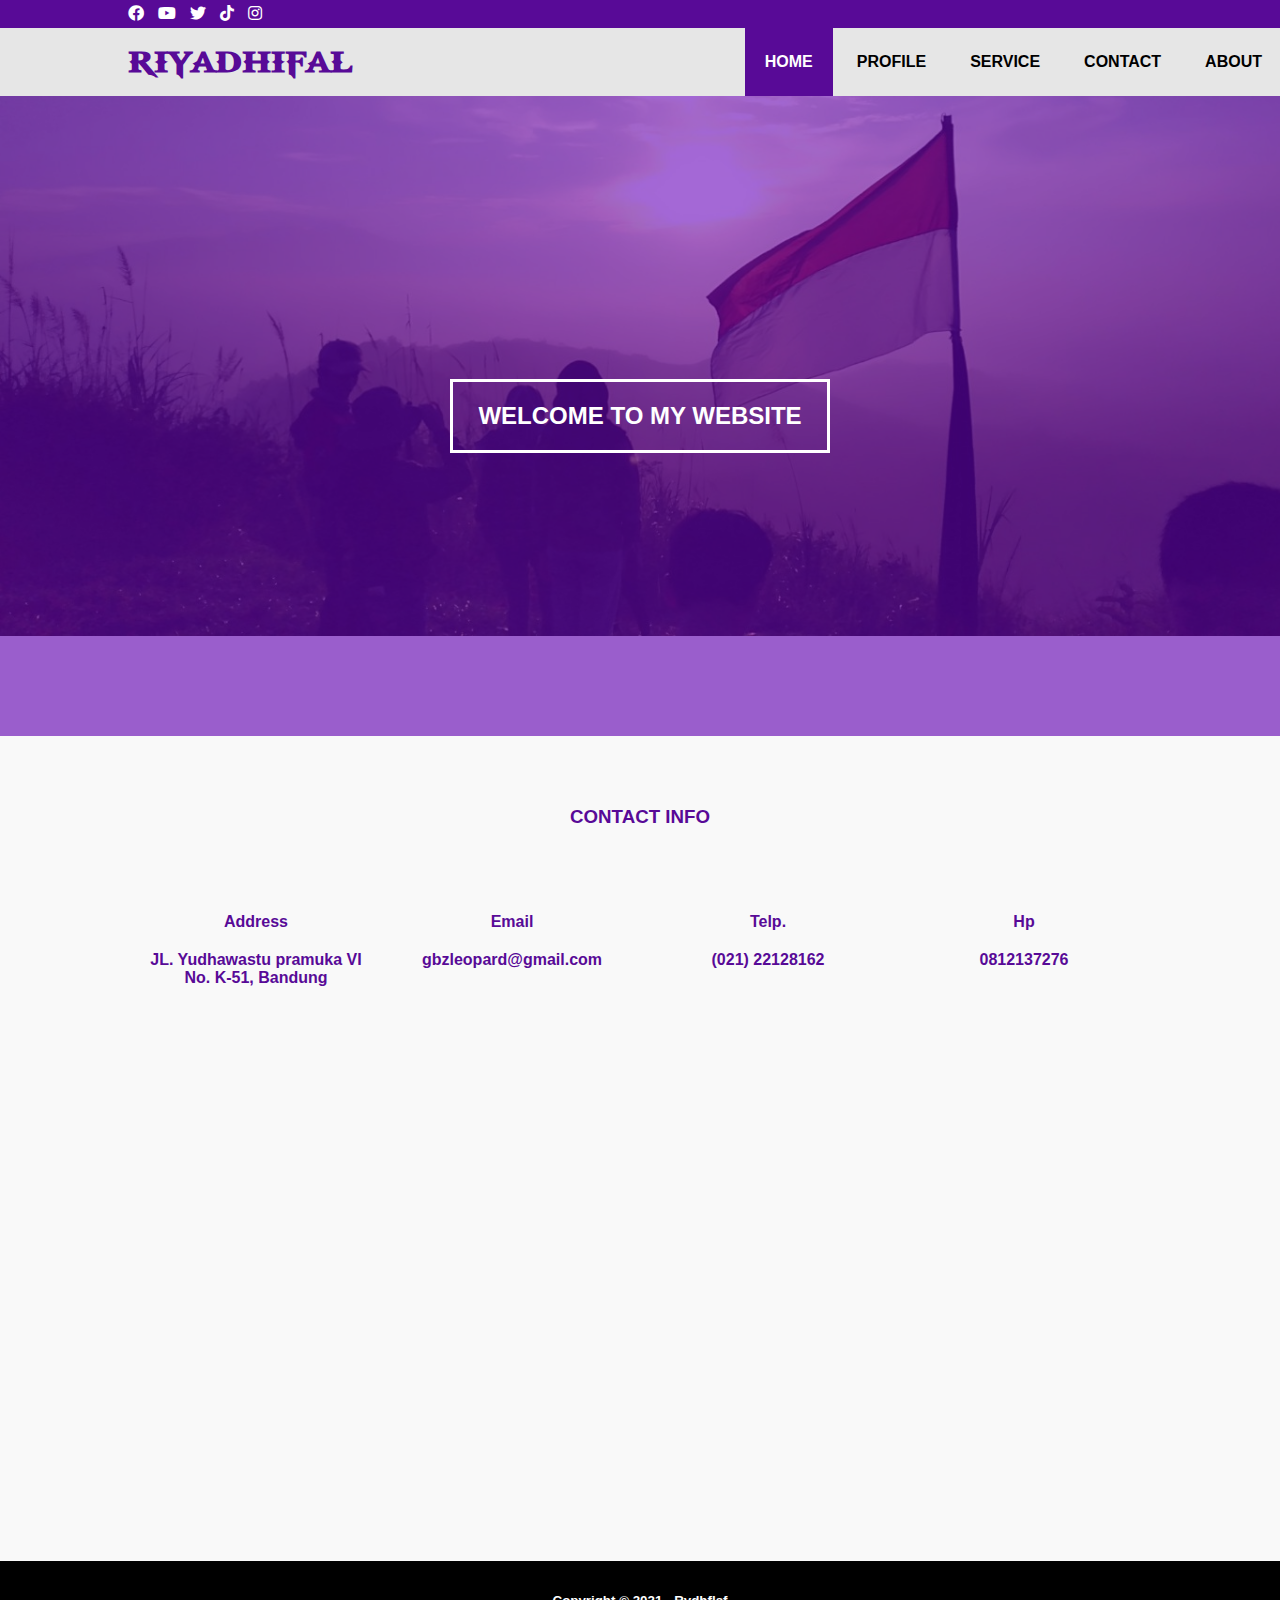
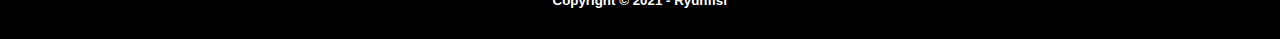
<file: index.html>
<!DOCTYPE html>
<html lang="en">
<head>
    <meta charset="UTF-8">
    <meta http-equiv="X-UA-Compatible" content="IE=edge">
    <meta name="viewport" content="width=device-width, initial-scale=1.0">
    <link rel="stylesheet" href="css/style.css">
    <link rel="stylesheet" href="https://cdnjs.cloudflare.com/ajax/libs/font-awesome/5.15.2/css/all.min.css">
    <script src="https://code.jquery.com/jquery-3.5.1.min.js" integrity="sha256-9/aliU8dGd2tb6OSsuzixeV4y/faTqgFtohetphbbj0=" crossorigin="anonymous"></script>
    <title>Riyadhifal</title>
</head>
<body>
    <!-- Header -->
    <div class="medsos">
        <div class="container">
            <ul>
                <li><a href="#"><i class="fab fa-facebook"></i></a></li>
                <li><a href="#"><i class="fab fa-youtube"></i></a></li>
                <li><a href="#"><i class="fab fa-twitter"></i></a></li>
                <li><a href="#"><i class="fab fa-tiktok"></i></a></li>
                <li><a href="#"><i class="fab fa-instagram"></i></a></li>
            </ul>
        </div>
    </div>

    <!-- Sidebar -->

        <div class="container">
            <input type="checkbox" id="check">
                <div class="sidebar">
                    <label for="check" class="close"><i class="fas fa-times fa-2x"></i></label>
                    <ul>
                        <li class="active"><a href="index.html">HOME</a></li>
                        <li><a href="profile.html">PROFILE</a></li>
                        <li><a href="service.html">SERVICE</a></li>
                        <li><a href="contact.html">CONTACT</a></li>
                        <li><a href="about.html">ABOUT</a></li>
                    </ul>
                </div>
        </div>

    <header>
        <div class="container">
            <h1><a href="index.html">RIYADHIFAL</a></h1>
            <ul>
                <li class="active"><a href="index.html">HOME</a></li>
                <li><a href="profile.html">PROFILE</a></li>
                <li><a href="service.html">SERVICE</a></li>
                <li><a href="contact.html">CONTACT</a></li>
                <li><a href="about.html">ABOUT</a></li>
            </ul>

            <!-- Mobile -->
                <div class="mobile">
                    <label for="check" class="mobile-menu"><i class="fas fa-align-justify fa-2x"></i></label>
                </div>
        </div>
    </header>

	<!-- banner -->
	<section class="banner">
		<h2>WELCOME TO MY WEBSITE</h2>
	</section>

        <!-- Service -->
        <section class="service">
            <div class="container">
                <h3>CONTACT INFO</h3>
                <div class="box">
                    <div class="col-4">
                        <h4>Address</h4>
                        <p>JL. Yudhawastu pramuka VI No. K-51, Bandung</p>
                    </div>
                    <div class="col-4">
                        <h4>Email</h4>
                        <p>gbzleopard@gmail.com</p>
                    </div>
                    <div class="col-4">
                        <h4>Telp.</h4>
                        <p>(021) 22128162</p>
                    </div>
                    <div class="col-4">
                        <h4>Hp</h4>
                        <p>0812137276</p>
                    </div>
                </div>
                <iframe src="https://www.google.com/maps/embed?pb=!1m18!1m12!1m3!1d3960.906097577553!2d107.63336021414464!3d-6.9018325694601055!2m3!1f0!2f0!3f0!3m2!1i1024!2i768!4f13.1!3m3!1m2!1s0x2e68e7b99b3ab2d5%3A0x8a77b68b0d244f87!2sJl.%20Yudha%20Wastu%20Pramuka%20VI%2C%20Kec.%20Cibeunying%20Kidul%2C%20Kota%20Bandung%2C%20Jawa%20Barat!5e0!3m2!1sid!2sid!4v1612594703856!5m2!1sid!2sid" width="100%" height="450" frameborder="0" style="border:0;" allowfullscreen="" aria-hidden="false" tabindex="0"></iframe>
            </div>
        </section>

    <!-- Footer -->
    <footer>
        <div class="container">
            <small>Copyright © 2021 - Rydhflsf </small>
        </div>
    </footer>

    <script src="javascript/script.js"></script>
</body>
</html>
</file>
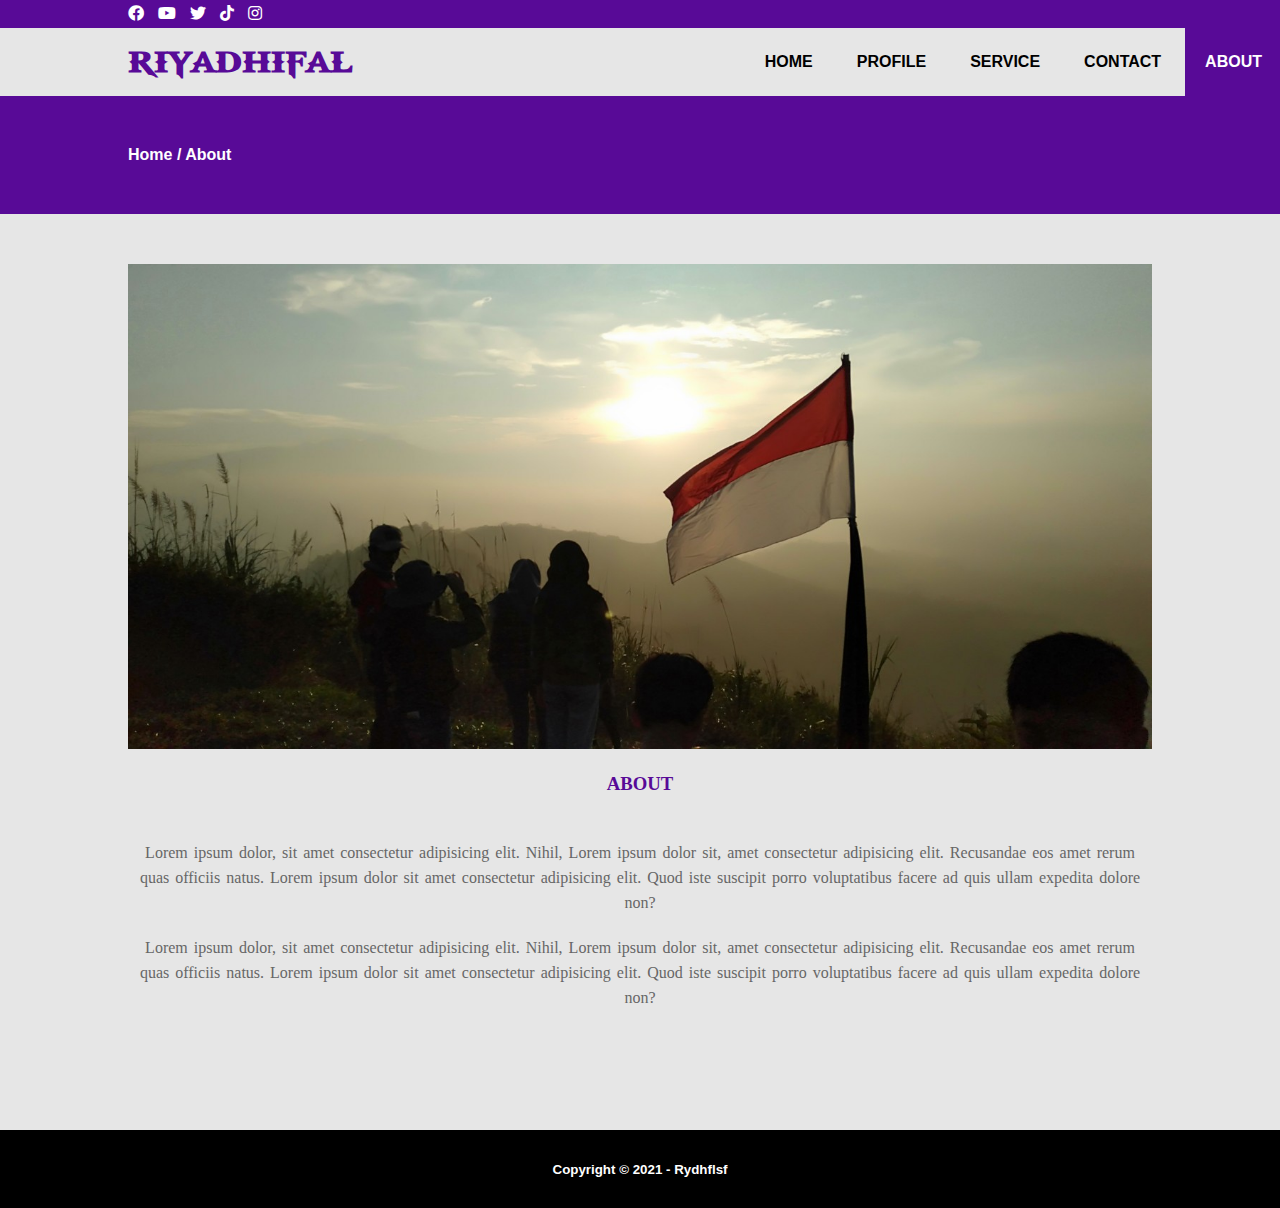
<file: about.html>
<!DOCTYPE html>
<html lang="en">
<head>
    <meta charset="UTF-8">
    <meta http-equiv="X-UA-Compatible" content="IE=edge">
    <meta name="viewport" content="width=device-width, initial-scale=1.0">
    <link rel="stylesheet" href="css/style.css">
    <link rel="stylesheet" href="https://cdnjs.cloudflare.com/ajax/libs/font-awesome/5.15.2/css/all.min.css">
    <script src="https://code.jquery.com/jquery-3.5.1.min.js" integrity="sha256-9/aliU8dGd2tb6OSsuzixeV4y/faTqgFtohetphbbj0=" crossorigin="anonymous"></script>
    <title>Riyadhifal</title>
</head>
<body>
    <!-- Loader -->
    <div class="bg-loader">
        <div class="loader"></div>
    </div>

    <!-- Header -->
    <div class="medsos">
        <div class="container">
            <ul>
                <li><a href="#"><i class="fab fa-facebook"></i></a></li>
                <li><a href="#"><i class="fab fa-youtube"></i></a></li>
                <li><a href="#"><i class="fab fa-twitter"></i></a></li>
                <li><a href="#"><i class="fab fa-tiktok"></i></a></li>
                <li><a href="#"><i class="fab fa-instagram"></i></a></li>
            </ul>
        </div>
    </div>
    <!-- Sidebar -->

    <div class="container">
        <input type="checkbox" id="check">
            <div class="sidebar">
                <label for="check" class="close"><i class="fas fa-times fa-2x"></i></label>
                <ul>
                    <li class="active"><a href="index.html">HOME</a></li>
                    <li><a href="profile.html">PROFILE</a></li>
                    <li><a href="service.html">SERVICE</a></li>
                    <li><a href="contact.html">CONTACT</a></li>
                    <li><a href="about.html">ABOUT</a></li>
                </ul>
            </div>
    </div>

    <header>
        <div class="container">
            <h1><a href="index.html">RIYADHIFAL</a></h1>
            <ul>
                <li><a href="index.html">HOME</a></li>
                <li><a href="profile.html">PROFILE</a></li>
                <li><a href="service.html">SERVICE</a></li>
                <li><a href="contact.html">CONTACT</a></li>
                <li class="active"><a href="about.html">ABOUT</a></li>
            </ul>

            <!-- Mobile -->
                <div class="mobile">
                    <label for="check" class="mobile-menu"><i class="fas fa-align-justify fa-2x"></i></label>
                </div>
        </div>
    </header>

    <!-- Label -->
    <section class="label">
        <div class="container">
            <p>Home / About</p>
        </div>
    </section>

    <!-- About -->
    <section class="about">
        <div class="container">
            <img src="img/banner.jpg" width="100%" alt="Banner">
            <h3>ABOUT</h3>
            <p>Lorem ipsum dolor, sit amet consectetur adipisicing elit. Nihil, Lorem ipsum dolor sit, amet consectetur adipisicing elit. Recusandae eos amet rerum quas officiis natus. Lorem ipsum dolor sit amet consectetur adipisicing elit. Quod iste suscipit porro voluptatibus facere ad quis ullam expedita dolore non?</p>
            <p>Lorem ipsum dolor, sit amet consectetur adipisicing elit. Nihil, Lorem ipsum dolor sit, amet consectetur adipisicing elit. Recusandae eos amet rerum quas officiis natus. Lorem ipsum dolor sit amet consectetur adipisicing elit. Quod iste suscipit porro voluptatibus facere ad quis ullam expedita dolore non?</p>
        </div>
    </section>

    <!-- Footer -->
    <footer>
        <div class="container">
            <small>Copyright © 2021 - Rydhflsf </small>
        </div>
    </footer>
    
    <script src="javascript/script.js"></script>
</body>
</html>
</file>
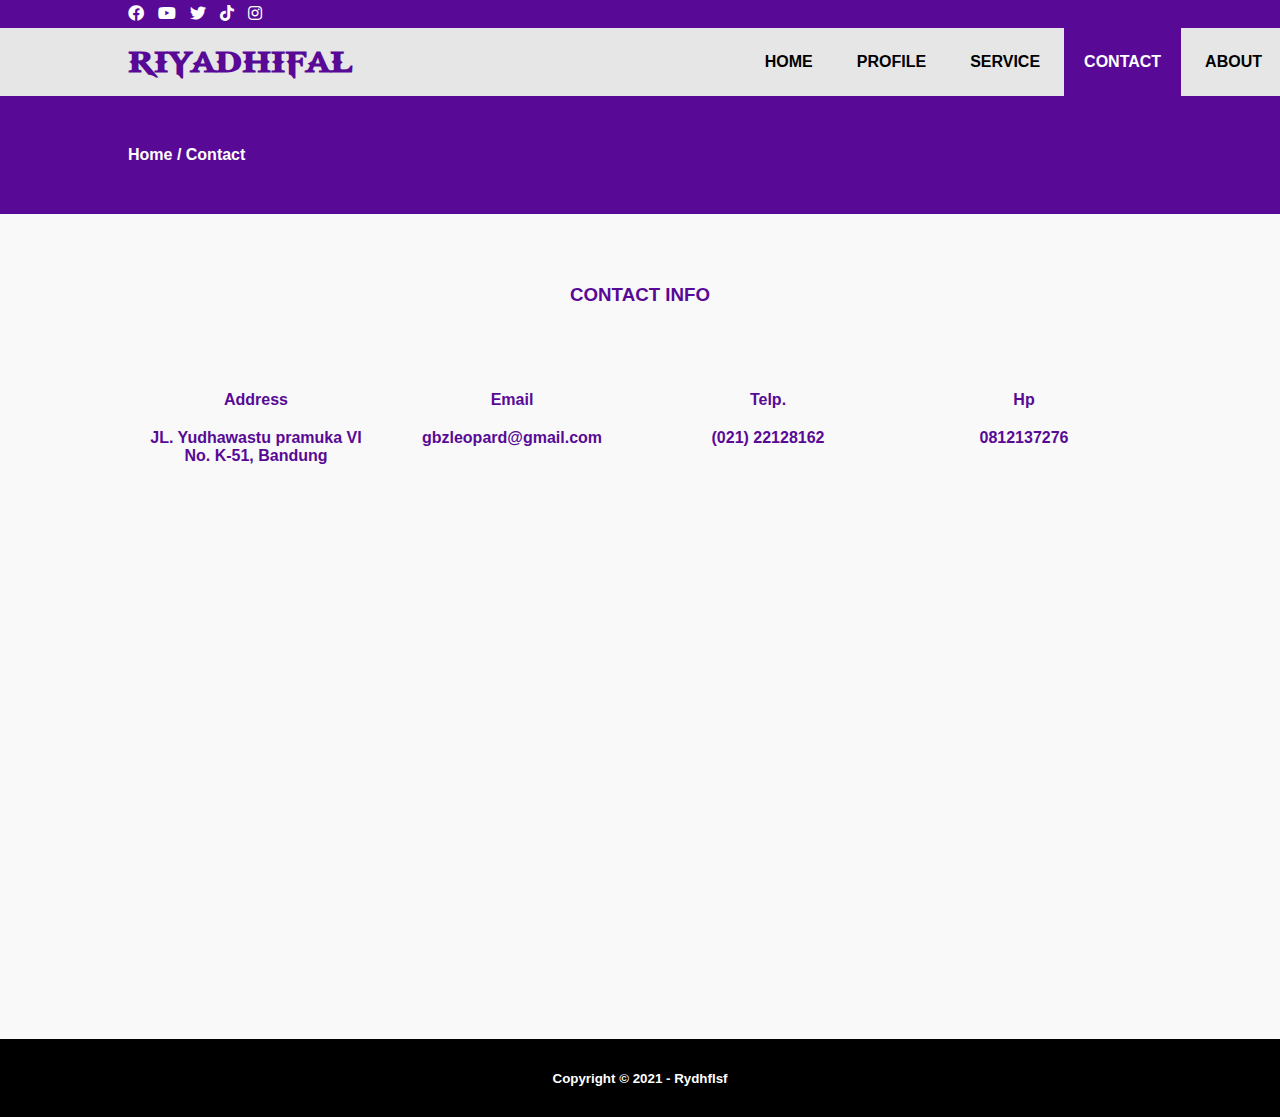
<file: contact.html>
<!DOCTYPE html>
<html lang="en">
<head>
    <meta charset="UTF-8">
    <meta http-equiv="X-UA-Compatible" content="IE=edge">
    <meta name="viewport" content="width=device-width, initial-scale=1.0">
    <link rel="stylesheet" href="css/style.css">
    <link rel="stylesheet" href="https://cdnjs.cloudflare.com/ajax/libs/font-awesome/5.15.2/css/all.min.css">
    <script src="https://code.jquery.com/jquery-3.5.1.min.js" integrity="sha256-9/aliU8dGd2tb6OSsuzixeV4y/faTqgFtohetphbbj0=" crossorigin="anonymous"></script>
    <title>Riyadhifal</title>
</head>
<body>
    <!-- Loader -->
    <div class="bg-loader">
        <div class="loader"></div>
    </div>

    <!-- Header -->
    <div class="medsos">
        <div class="container">
            <ul>
                <li><a href="#"><i class="fab fa-facebook"></i></a></li>
                <li><a href="#"><i class="fab fa-youtube"></i></a></li>
                <li><a href="#"><i class="fab fa-twitter"></i></a></li>
                <li><a href="#"><i class="fab fa-tiktok"></i></a></li>
                <li><a href="#"><i class="fab fa-instagram"></i></a></li>
            </ul>
        </div>
    </div>
    <!-- Sidebar -->

    <div class="container">
        <input type="checkbox" id="check">
            <div class="sidebar">
                <label for="check" class="close"><i class="fas fa-times fa-2x"></i></label>
                <ul>
                    <li class="active"><a href="index.html">HOME</a></li>
                    <li><a href="profile.html">PROFILE</a></li>
                    <li><a href="service.html">SERVICE</a></li>
                    <li><a href="contact.html">CONTACT</a></li>
                    <li><a href="about.html">ABOUT</a></li>
                </ul>
            </div>
    </div>

    <header>
        <div class="container">
            <h1><a href="index.html">RIYADHIFAL</a></h1>
            <ul>
                <li><a href="index.html">HOME</a></li>
                <li><a href="profile.html">PROFILE</a></li>
                <li><a href="service.html">SERVICE</a></li>
                <li class="active"><a href="contact.html">CONTACT</a></li>
                <li><a href="about.html">ABOUT</a></li>
            </ul>

            <!-- Mobile -->
                <div class="mobile">
                    <label for="check" class="mobile-menu"><i class="fas fa-align-justify fa-2x"></i></label>
                </div>
        </div>
    </header>

    <!-- Label -->
        <section class="label">
            <div class="container">
                <p>Home / Contact</p>
            </div>
        </section>

        <!-- Service -->
        <section class="service">
            <div class="container">
                <h3>CONTACT INFO</h3>
                <div class="box">
                    <div class="col-4">
                        <h4>Address</h4>
                        <p>JL. Yudhawastu pramuka VI No. K-51, Bandung</p>
                    </div>
                    <div class="col-4">
                        <h4>Email</h4>
                        <p>gbzleopard@gmail.com</p>
                    </div>
                    <div class="col-4">
                        <h4>Telp.</h4>
                        <p>(021) 22128162</p>
                    </div>
                    <div class="col-4">
                        <h4>Hp</h4>
                        <p>0812137276</p>
                    </div>
                </div>
                <iframe src="https://www.google.com/maps/embed?pb=!1m18!1m12!1m3!1d3960.906097577553!2d107.63336021414464!3d-6.9018325694601055!2m3!1f0!2f0!3f0!3m2!1i1024!2i768!4f13.1!3m3!1m2!1s0x2e68e7b99b3ab2d5%3A0x8a77b68b0d244f87!2sJl.%20Yudha%20Wastu%20Pramuka%20VI%2C%20Kec.%20Cibeunying%20Kidul%2C%20Kota%20Bandung%2C%20Jawa%20Barat!5e0!3m2!1sid!2sid!4v1612594703856!5m2!1sid!2sid" width="100%" height="450" frameborder="0" style="border:0;" allowfullscreen="" aria-hidden="false" tabindex="0"></iframe>
            </div>
        </section>
    <!-- Footer -->
    <footer>
        <div class="container">
            <small>Copyright © 2021 - Rydhflsf </small>
        </div>
    </footer>

    <script src="javascript/script.js"></script>
</body>
</html>
</file>
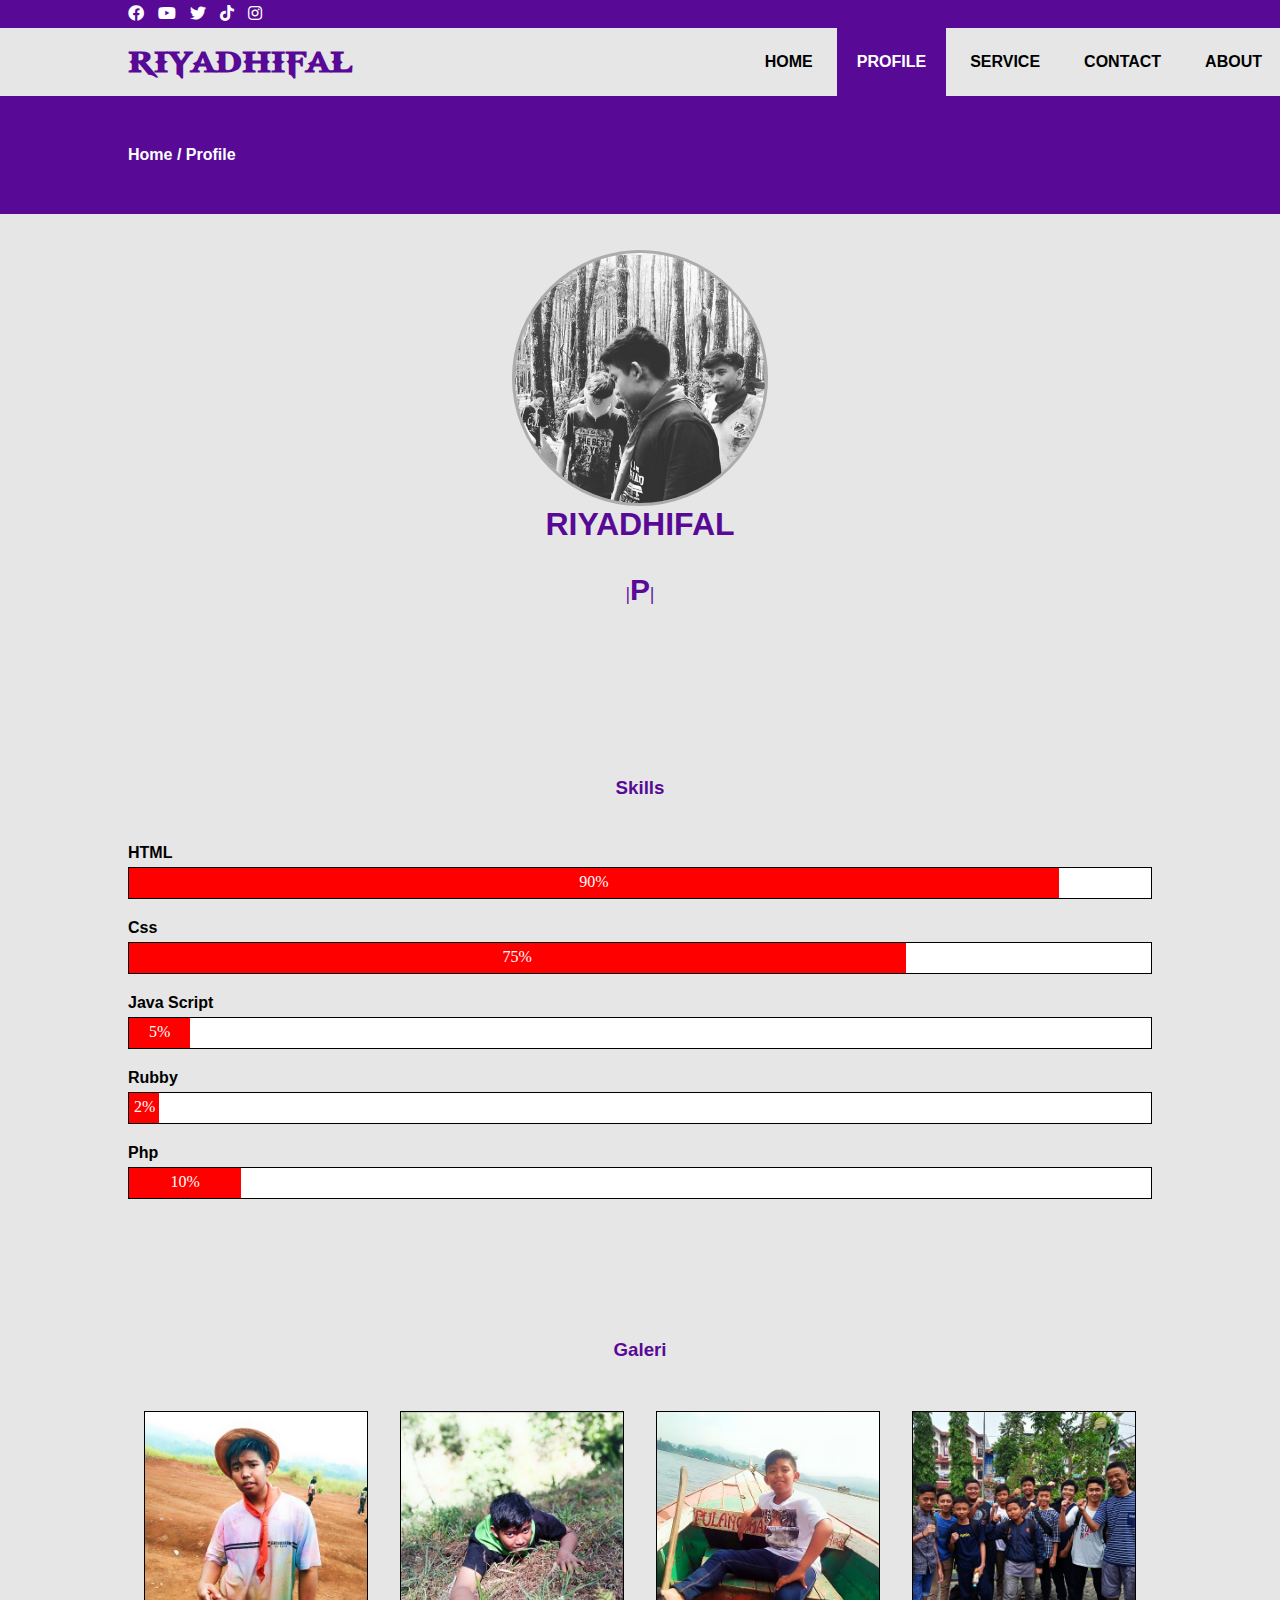
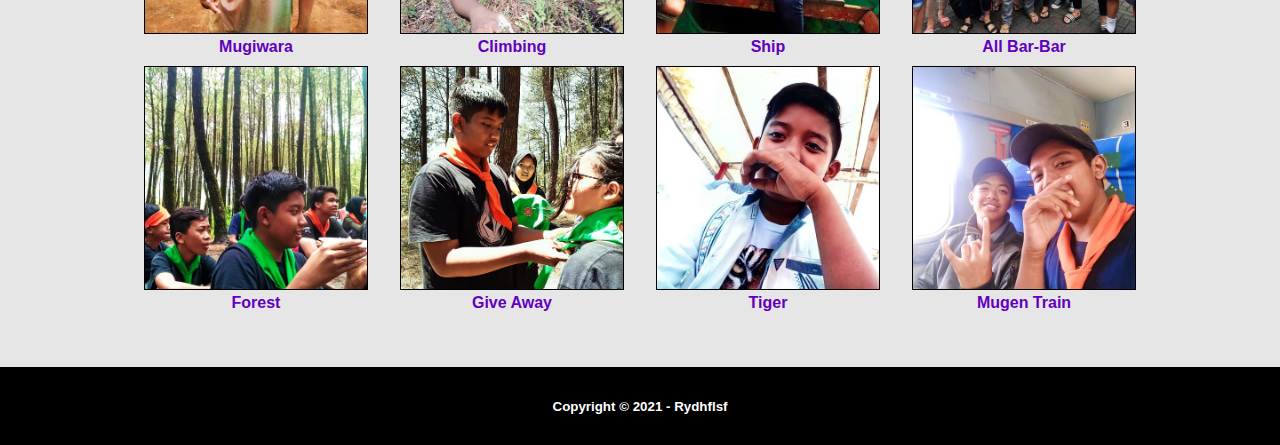
<file: profile.html>
<!DOCTYPE html>
<html lang="en">
<head>
    <meta charset="UTF-8">
    <meta http-equiv="X-UA-Compatible" content="IE=edge">
    <meta name="viewport" content="width=device-width, initial-scale=1.0">
    <link rel="stylesheet" href="css/style.css">
    <link rel="stylesheet" href="https://cdnjs.cloudflare.com/ajax/libs/font-awesome/5.15.2/css/all.min.css">
    <script src="https://code.jquery.com/jquery-3.5.1.min.js" integrity="sha256-9/aliU8dGd2tb6OSsuzixeV4y/faTqgFtohetphbbj0=" crossorigin="anonymous"></script>
    <title>Riyadhifal</title>
</head>
<body>
    <!-- Loader -->
    <div class="bg-loader">
        <div class="loader"></div>
    </div>

    <!-- Header -->
    <div class="medsos">
        <div class="container">
            <ul>
                <li><a href="#"><i class="fab fa-facebook"></i></a></li>
                <li><a href="#"><i class="fab fa-youtube"></i></a></li>
                <li><a href="#"><i class="fab fa-twitter"></i></a></li>
                <li><a href="#"><i class="fab fa-tiktok"></i></a></li>
                <li><a href="#"><i class="fab fa-instagram"></i></a></li>
            </ul>
        </div>
    </div>
    <!-- Sidebar -->

    <div class="container">
        <input type="checkbox" id="check">
            <div class="sidebar">
                <label for="check" class="close"><i class="fas fa-times fa-2x"></i></label>
                <ul>
                    <li class="active"><a href="index.html">HOME</a></li>
                    <li><a href="profile.html">PROFILE</a></li>
                    <li><a href="service.html">SERVICE</a></li>
                    <li><a href="contact.html">CONTACT</a></li>
                    <li><a href="about.html">ABOUT</a></li>
                </ul>
            </div>
    </div>

    <header>
        <div class="container">
            <h1><a href="index.html">RIYADHIFAL</a></h1>
            <ul>
                <li><a href="index.html">HOME</a></li>
                <li class="active"><a href="profile.html">PROFILE</a></li>
                <li><a href="service.html">SERVICE</a></li>
                <li><a href="contact.html">CONTACT</a></li>
                <li><a href="about.html">ABOUT</a></li>
            </ul>

            <!-- Mobile -->
                <div class="mobile">
                    <label for="check" class="mobile-menu"><i class="fas fa-align-justify fa-2x"></i></label>
                </div>
        </div>
    </header>
    <!-- Label -->
        <section class="label">
            <div class="container">
                <p>Home / Profile</p>
            </div>
        </section>

        <br><br>

    <!-- Profile -->
    <div class="profile">
        <div class="container">
           <div class="img"><p>IMG</p></div>
            <h1>RIYADHIFAL</h1>
           <h3>|<span class="efek-ngetik"></span>|</h3>
        </div>
    </div>

        <!-- Skill -->
        <section id="skills">
            <div class="container">
                <h3>Skills</h3>
                <h4>HTML</h4>
                <div class="bar">
                    <span class="nilai html">90%</span>
                </div>
    
                <h4>Css</h4>
                <div class="bar">
                    <span class="nilai css">75%</span>
                </div>
    
                <h4>Java Script</h4>
                <div class="bar">
                    <span class="nilai javascript">5%</span>
                </div>
    
                <h4>Rubby</h4>
                <div class="bar">
                    <span class="nilai ruby">2%</span>
                </div>
    
                <h4>Php</h4>
                <div class="bar">
                    <span class="nilai php">10%</span>
                </div>
            </div>
        </section>

        <!-- Galeri -->
        <section id="galeri">
            <div class="container">
                <h3>Galeri</h3>
                <div class="col-4">
                    <a href="#"><img src="img/Galeri/Mugiwara.jpg" alt="Mugiwara"></a>
                    <span><p>Mugiwara</p></span>
                </div>
                <div class="col-4">
                    <a href="#"><img src="img/Galeri/Rydhflsf.jpg" alt="Climbing"></a>
                    <span><p>Climbing</p></span>
                </div>
                <div class="col-4">
                    <a href="#"><img src="img/Galeri/Ship.jpg" alt="Ship"></a>
                    <span><p>Ship</p></span>
                </div>
                <div class="col-4">
                    <a href="#"><img src="img/Galeri/All Bar-Bar.jpg" alt="All Bar-Bar"></a>
                    <span><p>All Bar-Bar</p></span>
                </div>
                <div class="col-4">
                    <a href="#"><img src="img/Galeri/Forest.jpg" alt="Forest"></a>
                    <span><p>Forest</p></span>
                </div>
                <div class="col-4">
                    <a href="#"><img src="img/Galeri/Give Slayer.jpg" alt="Give Slayer"></a>
                    <span><p>Give Away</p></span>
                </div>
                <div class="col-4">
                    <a href="#"><img src="img/Galeri/Tiger.jpg" alt="Tiger"></a>
                    <span><p>Tiger</p></span>
                </div>
                <div class="col-4">
                    <a href="#"><img src="img/Galeri/Mugen Train.jpg" alt="Mugen Train"></a>
                    <span><p>Mugen Train</p></span>
                </div>
            </div>
        </section>

    <!-- Footer -->
    <footer>
        <div class="container">
            <small>Copyright © 2021 - Rydhflsf </small>
        </div>
    </footer>

    <script src="javascript/script.js"></script>
</body>
</html>
</file>
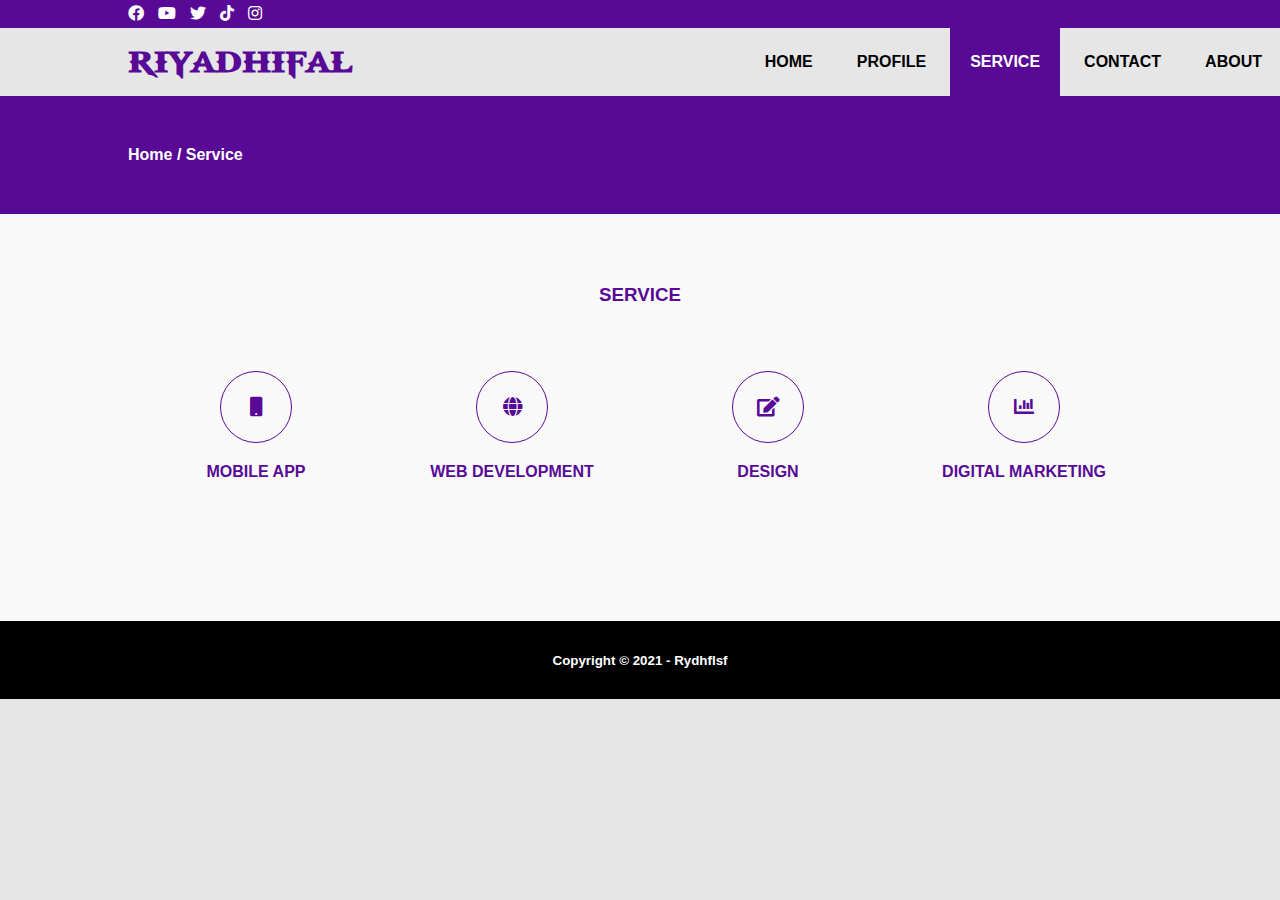
<file: service.html>
<!DOCTYPE html>
<html lang="en">
<head>
    <meta charset="UTF-8">
    <meta http-equiv="X-UA-Compatible" content="IE=edge">
    <meta name="viewport" content="width=device-width, initial-scale=1.0">
    <link rel="stylesheet" href="css/style.css">
    <link rel="stylesheet" href="https://cdnjs.cloudflare.com/ajax/libs/font-awesome/5.15.2/css/all.min.css">
    <script src="https://code.jquery.com/jquery-3.5.1.min.js" integrity="sha256-9/aliU8dGd2tb6OSsuzixeV4y/faTqgFtohetphbbj0=" crossorigin="anonymous"></script>
    <title>Riyadhifal</title>
</head>
<body>
    <!-- Loader -->
    <div class="bg-loader">
        <div class="loader"></div>
    </div>

    <!-- Header -->
    <div class="medsos">
        <div class="container">
            <ul>
                <li><a href="#"><i class="fab fa-facebook"></i></a></li>
                <li><a href="#"><i class="fab fa-youtube"></i></a></li>
                <li><a href="#"><i class="fab fa-twitter"></i></a></li>
                <li><a href="#"><i class="fab fa-tiktok"></i></a></li>
                <li><a href="#"><i class="fab fa-instagram"></i></a></li>
            </ul>
        </div>
    </div>
    <!-- Sidebar -->

    <div class="container">
        <input type="checkbox" id="check">
            <div class="sidebar">
                <label for="check" class="close"><i class="fas fa-times fa-2x"></i></label>
                <ul>
                    <li class="active"><a href="index.html">HOME</a></li>
                    <li><a href="profile.html">PROFILE</a></li>
                    <li><a href="service.html">SERVICE</a></li>
                    <li><a href="contact.html">CONTACT</a></li>
                    <li><a href="about.html">ABOUT</a></li>
                </ul>
            </div>
    </div>

    <header>
        <div class="container">
            <h1><a href="index.html">RIYADHIFAL</a></h1>
            <ul>
                <li><a href="index.html">HOME</a></li>
                <li><a href="profile.html">PROFILE</a></li>
                <li class="active"><a href="service.html">SERVICE</a></li>
                <li><a href="contact.html">CONTACT</a></li>
                <li><a href="about.html">ABOUT</a></li>
            </ul>

            <!-- Mobile -->
                <div class="mobile">
                    <label for="check" class="mobile-menu"><i class="fas fa-align-justify fa-2x"></i></label>
                </div>
        </div>
    </header>

    <!-- Label -->
        <section class="label">
            <div class="container">
                <p>Home / Service</p>
            </div>
        </section>
        
        <!-- Service -->
        <section class="service">
            <div class="container">
                <h3>SERVICE</h3>
                <div class="box">
                    <div class="col-4">
                        <div class="icon"><i class="fas fa-mobile"></i></div>
                        <h4>MOBILE APP</h4>
                    </div>
                    <div class="col-4">
                        <div class="icon"><i class="fas fa-globe"></i></div>
                        <h4>WEB DEVELOPMENT</h4>
                    </div>
                    <div class="col-4">
                        <div class="icon"><i class="fas fa-edit"></i></div>
                        <h4>DESIGN</h4>
                    </div>
                    <div class="col-4">
                        <div class="icon"><i class="fas fa-chart-bar"></i></div>
                        <h4>DIGITAL MARKETING</h4>
                    </div>
                </div>
            </div>
        </section>
        
    <!-- Footer -->
    <footer>
        <div class="container">
            <small>Copyright © 2021 - Rydhflsf </small>
        </div>
    </footer>

    <script src="javascript/script.js"></script>
</body>
</html>
</file>
<file: css/style.css>
* {
	padding:0;
	margin:0;
}
a {
	color: inherit;
	text-decoration: none;
}

small {
    font-family: sans-serif;
    font-weight: bold;
}

body {
    background-color: rgb(230, 230, 230);
}

@font-face {
    font-family: godofwar;
    src: url('../font/GODOFWAR.TTF');
}

.medsos {
	padding:5px 0;
	background-color: #580a97;
    color: #fff;
}
.medsos ul li {
	display: inline-block;
	color: #fff;
	margin-right: 10px;
}
.container {
	width:80%;
	margin:0 auto;
}

.container h1 a {
    font-family: godofwar;
}

.container:after {
	content:'';
	display: block;
	clear: both;
}

header h1 {
	float: left;
	padding:15px 0;
	color: #580a97;
}
header ul {
	float: right;
    position: relative;
    left: 130px;
}
header ul li {
	display: inline-block;
}
header ul li a {
	padding:25px 20px;
	display: inline-block;
    font-family: sans-serif;
    font-weight: bold;
}

header ul li a:hover {
	background-color: #580a97;
	color: #fff;
}
.mobile-menu {
    display: none;
}
.active {
	background-color: #580a97;
	color: #fff;
}
.banner {
	height: 60vh;
	background-image: url('../img/banner.jpg');
	background-size: cover;
	position: relative;
	display: flex;
	justify-content: center;
	align-items: center;
    background-size: cover;
    background-repeat: no-repeat;
    background-position-y: -100px;
}
.banner:after {
	content:'';
	display: block;
	position: absolute;
	top: 0;
	left: 0;
	right: 0;
	bottom: 0;
	background-color: rgba(104, 3, 187, .6);
}
.banner h2 {
	color: #fff;
	z-index: 1;
	padding: 20px 25px;
	border:3px solid #fff;
    font-family: sans-serif;
    font-weight: bold;
}
section {
	padding:50px 0;
}
section h3 {
	text-align: center;
	padding:20px 0;
	color: #580a97;
	margin-bottom: 25px;
}
.about,
.service {
    padding-bottom: 100px;
}

.about p {
	color: #666;
	word-spacing: 2px;
	line-height: 25px;
	margin-bottom: 20px;
	text-align: center;
}
.service {
	background-color: #f9f9f9;
}

.service {
    font-family: sans-serif;
    font-weight: bold;
}

.box {
	color: #580a97;
}
.box:after {
	content: '';
	display: block;
	clear: both;
}
.box .col-4 {
	width:25%;
	padding:20px;
	box-sizing: border-box;
	text-align: center;
	float: left;
}
.icon {
	width:70px;
	height:70px;
	border:1px solid;
	border-radius: 50%;
	text-align: center;
	line-height: 70px;
	font-size: 20px;
	margin:0 auto;
}
.box .col-4 h4 {
	margin:20px 0;
}
footer {
	padding:30px 0;
	background-color: rgb(0, 0, 0);
	color: #fff;
	text-align: center;
}
.bg-loader {
	background-color: #eee;
	position: fixed;
	top: 0;
	left: 0;
	right: 0;
	bottom: 0;
	z-index: 9999;
	display: flex;
	justify-content: center;
	align-items: center;
}
.bg-loader .loader {
	width:100px;
	height: 100px;
	border:3px solid #fff;
	border-radius: 50%;
	border-top-color: #580a97;
	border-right-color: #580a97;
	border-bottom-color: #580a97;
	animation: puterin .8s linear infinite;
}
.label {
	background-color: #580a97;
	color: #fff;
}

.label p {
    font-family: sans-serif;
    font-weight: bold;
}

.profile .img {
    background-color: rgb(0, 0, 0);
    border: 3px solid rgb(172, 172, 172);
    width: 250px;
    height: 250px;
    border-radius: 50%;
    background-image: url('../img/rydhflsf.png');
    background-size: cover;
    margin: auto;
    overflow: hidden;
}

.img p {
    padding: 1000000px;
}

.profile {
    text-align: center;
    padding-bottom: 100px;
    color: #580a97;
}

.profile h1 {
    font-family: sans-serif;
    font-weight: bold;
    padding-bottom: 30px;
}

.profile h3 span {
    font-family: sans-serif;
    font-weight: bold;
    font-size: 30px;
}

.sidebar {
    position: fixed;
    top: 0;
    right: -300px;
    bottom: 0;
    width: 200px;
    background-color: rgba(88, 10, 151, .9);
    transition: .3s;
    z-index: 30;
}

.sidebar ul li {
    padding: 24px;
    list-style: none;
    text-align: center;
    transition: .3s;
    transition-property: background-color;
}

.sidebar ul li a {
    color: white;
    text-decoration: none;
    font-weight: bold;
}

.sidebar ul li:hover {
    background-color: rgb(99, 0, 192);
}

#check:checked ~ .sidebar {
    right: 0;
}

#check {
    display: none;
}

#skills .bar {
    height: 30px;
    background-color: white;
    border: 1px solid;
    margin: 5px 0 20px 0;
    overflow: hidden;
}

#skills h3, #skills h4 {
    font-family: sans-serif;
    font-weight: bold;
}

.bar .nilai {
    height: 30px;
    background-color: red;
    display: inline-block;
    color: white;
    padding: 5px;text-align: center;
}

.html {
    width: 90%;
}

.css {
    width: 75%;
}

.javascript {
    width: 5%;
}

.ruby {
    width: 2%;
}

.php {
    width: 10%;
}

#galeri h3 {
    font-family: sans-serif;
    font-weight: bold;
}

.col-4 span p {
    font-family: arial;
    font-weight: bold;
    color: rgb(99, 0, 192);
}

.col-4 {
    width: 25%;
    box-sizing: border-box;
    padding: 5px;
    float: left;
    text-align: center;
}

.col-4 img {
    width: 90%;
    border: 1px solid black;
}

.col-4 a:hover img {
    transform: scale(1.2);
}



@keyframes puterin {
	100% {
		transform: rotate(360deg);
	}
}
@media screen and (max-width: 768px){
	.container {
		width:100%;
	}
    .medsos ul{
        padding: 0 30px;
    }
	header h1 {
		text-align: center;
		float: none;
	}
	header ul {
		text-align: center;
		float: none;
        display: none;
	}
    .mobile {
        background-color: #580a97;
        width: 100%;
        height: 32px;
        padding: 10px 0;
        border-bottom: 2px solid black;
    }
    .mobile-menu {
        float: right;
        display: block;
        margin-right: 15px;
        cursor: pointer;
    }
    .mobile-menu:hover {
        color: white;
    }
    .close {
        color: white;
        margin-left: 160px;
        transition: .3s;
    }
    .banner {
        height: 40vh;
        background-position-y: 0px;
    }

	.box .col-4 {
		width:100%;
		float: none;
		margin-bottom: 20px;
	}
    #skills {
        width: 90%;
        margin: auto;
    }
    .col-4 {
        width: 50%;
        padding: 10px;
        line-height: 30px;
    }
    .label {
        padding: 20px;
    }
    .label p {
        padding: 0 10px;
    }
    .sidebar ul li a{
        font-family: sans-serif;
        font-weight: bold;
    }
}
</file>
